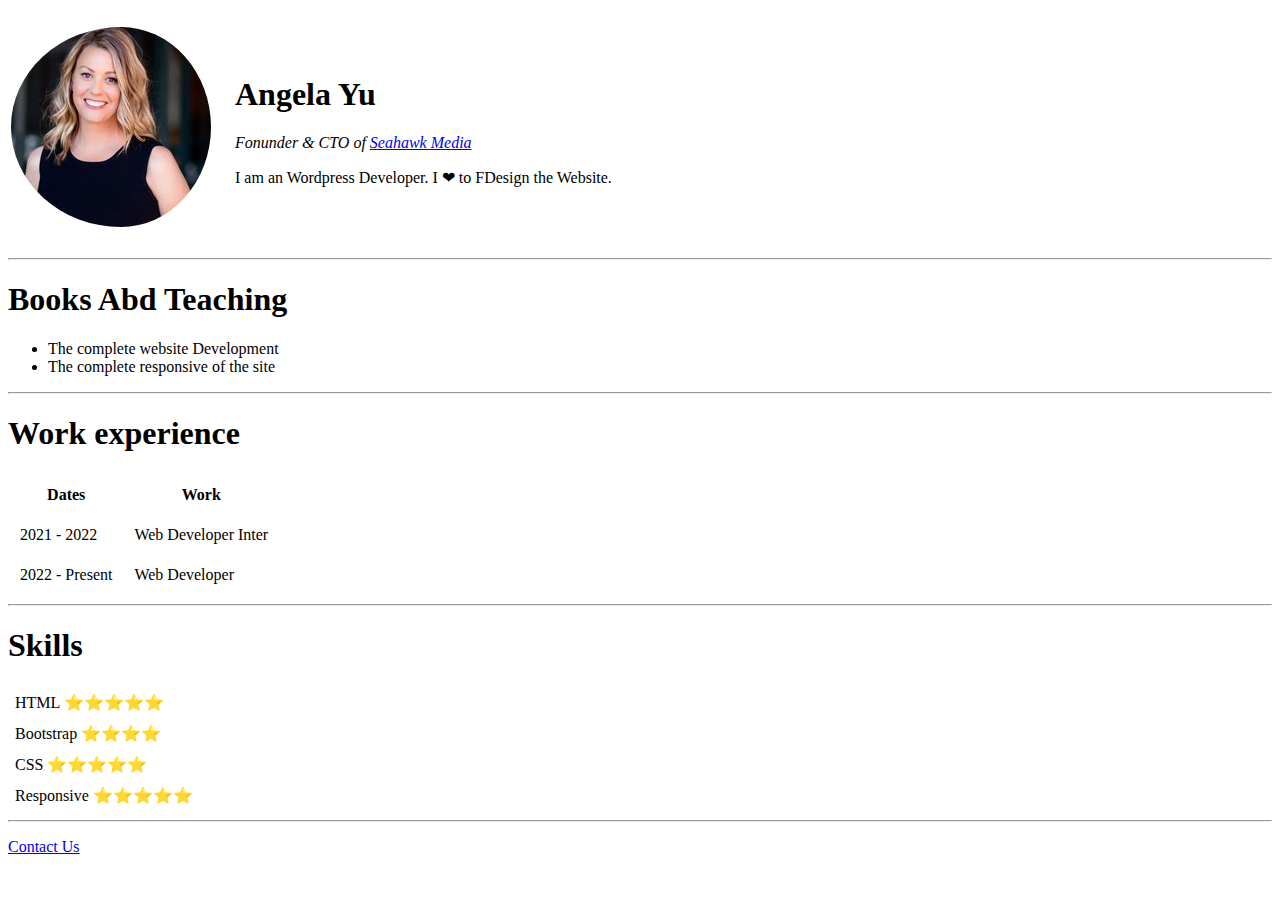
<file: index.html>
<!DOCTYPE html>
<html>
<head>
	<meta charset="utf-8">
	<meta name="viewport" content="width=device-width, initial-scale=1">
	<link rel="stylesheet" type="text/css" href="style.css">
	<title>Resume</title>
</head>
<body>
	<table>
		<tr>
<td><p class="imagebox">
	<img src="image.jpeg">

</p>
</td>

<td>
<h1>Angela Yu</h1>
<p> <em>Fonunder & CTO of <a href="seahawkmedia.com">Seahawk Media</a></em></p>
<p> I am an Wordpress Developer. I ❤ to FDesign the Website.</p>
</td>
</tr>
</table>
<hr>
<h1> Books Abd Teaching</h1>
<ul>
	<li>
		The complete website Development
	</li>
	<li>The complete responsive of the site</li>
	</ul>
	<hr>
<h1>Work experience</h1>
<table  cellpadding="10px">
	<tr>
		<th>Dates</th>
		<th>Work</th>
	</tr>
	<tr>
		<td> 2021 - 2022</td>
		<td>Web Developer Inter</td>
	</tr>
	<tr>
		<td>2022 - Present</td>
		<td>Web Developer</td>
	</tr>
</table>
<hr>
<h1> Skills</h1>
<table cellpadding="5px" >
	<tr>
		<td>HTML ⭐⭐⭐⭐⭐</td>
</tr><tr>
		<td>Bootstrap ⭐⭐⭐⭐</td>
	</tr><tr>
		<td>CSS ⭐⭐⭐⭐⭐</td>
	</tr><tr>
		<td>Responsive ⭐⭐⭐⭐⭐</td>
	</tr>

</table>
<hr>
<p>
	<a href="contact.html">Contact Us</a>
</body>
</html>
</file>
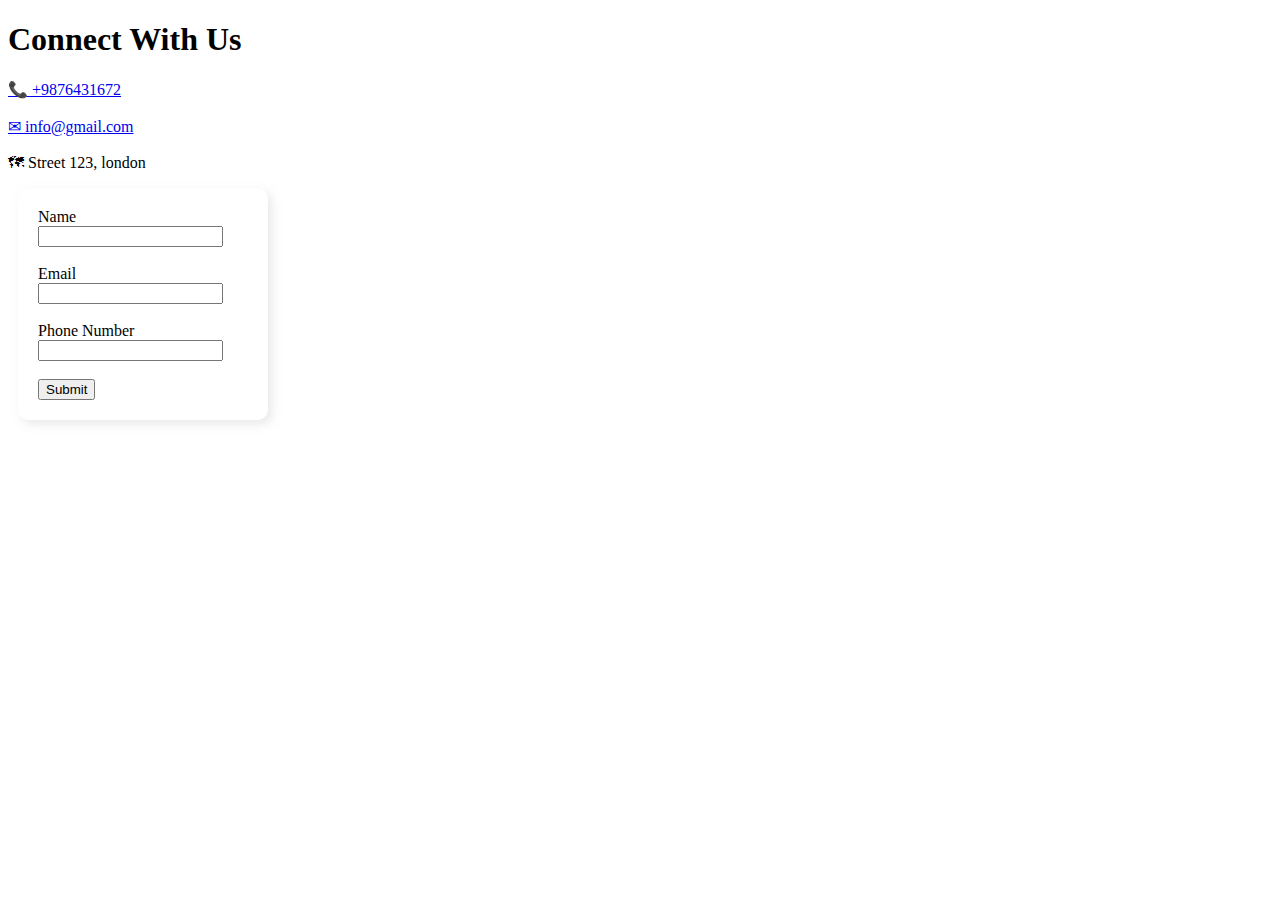
<file: contact.html>
<!DOCTYPE html>
<html>
<head>
	<meta charset="utf-8">
	<meta name="viewport" content="width=device-width, initial-scale=1">
	<link rel="stylesheet" type="text/css" href="style.css">
	<title>Contact Us</title>
</head>
<body>
 <h1>Connect With Us</h1>

<p class="contact">
 	<a href="tel:+9876431672">📞 +9876431672</a>
 	<br><br>
 		<a href="mailto:info@gmail.com">✉ info@gmail.com</a>
 		<br><br>
 		🗺 Street 123, london
 	<br>
 </p>
 
<form class="formtable" action="mailto:muskanjindal3330@gmail.com" method="Post" enctype="text/plain">
	<label>Name</label>
	<input type="text" name="text">
	<br><br>
	<label>Email</label>
	<input type="email" name="Email">
	<br><br>
	<label>Phone Number</label>
	<input type="Number" name="number">
	<br><br>
	<input type="submit" name="">
</form>


 </body>
</html>
</file>
<file: style.css>
body{
	font-family: "times new roman" , sans-serif;}

.imagebox img{
	border-radius: 100%;
	padding-right: 20px;
}
form.formtable {
    padding: 20px;
    box-shadow: cornsilk;
    box-shadow: 4px 4px 10px rgb(212 212 212 / 50%);
    border-radius: 10px;
    width: 210px;
    margin: 10px;
    /* align-items: center; */
    /* display: flow-root; */
}
</file>
